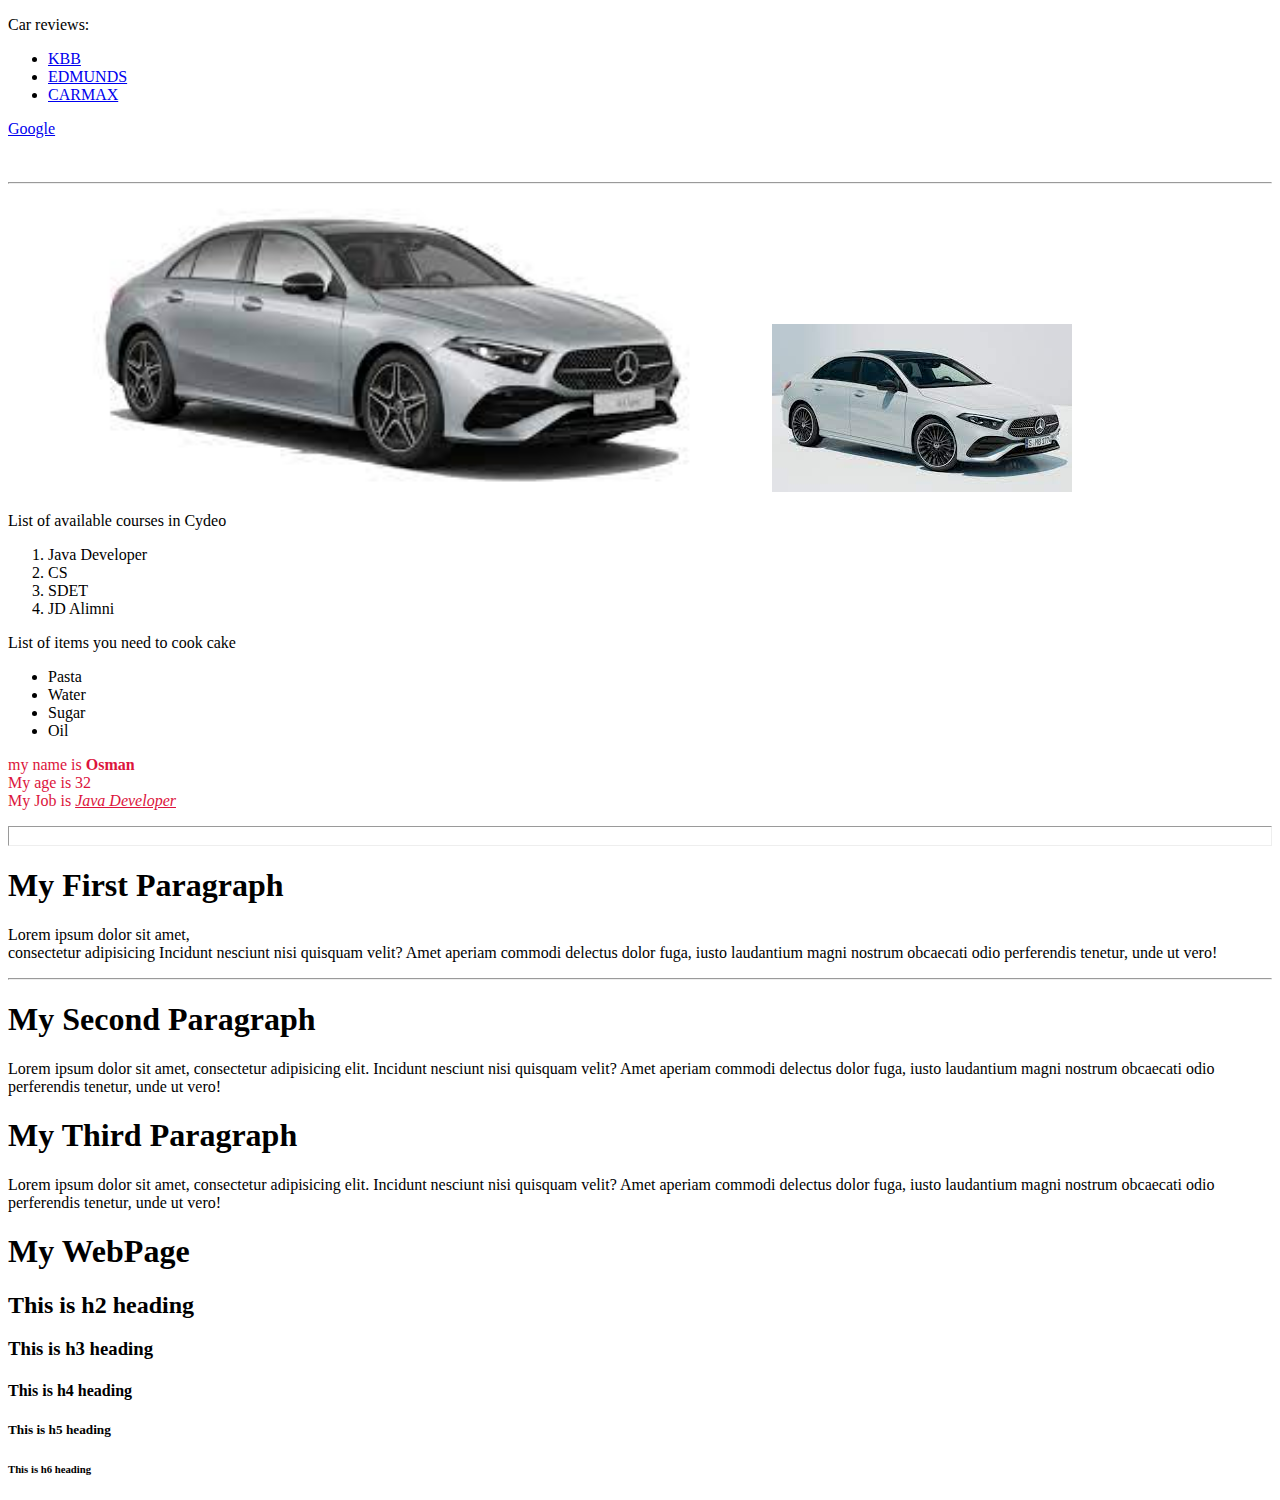
<file: files/index.html>
<!DOCTYPE html>
<html lang="en">
<head>
    <meta charset="UTF-8">
    <title>Title</title>
</head>
<body>

<p>
    Car reviews:
</p>
<ul>
    <li><a href="https://www.kbb.com/" target="_blank"> KBB </a> </li>
    <li><a href="https://www.edmunds.com/" target="_blank">EDMUNDS</a></li>
    <li><a href="https://www.carmax.com/"target="_blank">CARMAX</a></li>
</ul>
<a href="https://www.google.com/">   Google</a>
<br>
<br>
<br>
<hr>

<img height="300px"       src="[data-uri]" >

<img src="mercedes.jpg" >

<!--This is comment line-->

<p>
    List of available courses in Cydeo
    <ol>
    <li>Java Developer</li>
    <li>CS</li>
    <li>SDET</li>
    <li>JD Alimni</li>
</ol>
</p>
<p>
    List of items you need to cook cake
<ul>
    <li>Pasta</li>
    <li>Water</li>
    <li>Sugar</li>
    <li>Oil</li>
</ul>
</p>




<p style="color: crimson">
    my name is <strong>Osman</strong> <br> My age is 32 <br> My Job is <em> <u>Java Developer</u></em>
</p>
<hr size="20px"   />







<h1>My First Paragraph</h1>
<p>Lorem ipsum dolor sit amet,<br> consectetur adipisicing Incidunt nesciunt nisi quisquam velit?
    Amet aperiam commodi delectus dolor fuga,
    iusto laudantium magni nostrum obcaecati odio perferendis tenetur, unde ut vero!</p>
<hr>
<h1>My Second Paragraph</h1>
<p>Lorem ipsum dolor sit amet, consectetur adipisicing elit. Incidunt nesciunt nisi quisquam velit?
    Amet aperiam commodi delectus dolor fuga,
    iusto laudantium magni nostrum obcaecati odio perferendis tenetur, unde ut vero!</p>
<h1>My Third Paragraph</h1>
<p>Lorem ipsum dolor sit amet, consectetur adipisicing elit. Incidunt nesciunt nisi quisquam velit?
    Amet aperiam commodi delectus dolor fuga,
    iusto laudantium magni nostrum obcaecati odio perferendis tenetur, unde ut vero!</p>

<h1>My WebPage</h1>
<h2>This is h2 heading</h2>
<h3>This is h3 heading</h3>
<h4>This is h4 heading</h4>
<h5>This is h5 heading</h5>
<h6>This is h6 heading</h6>





</body>
</html>
</file>
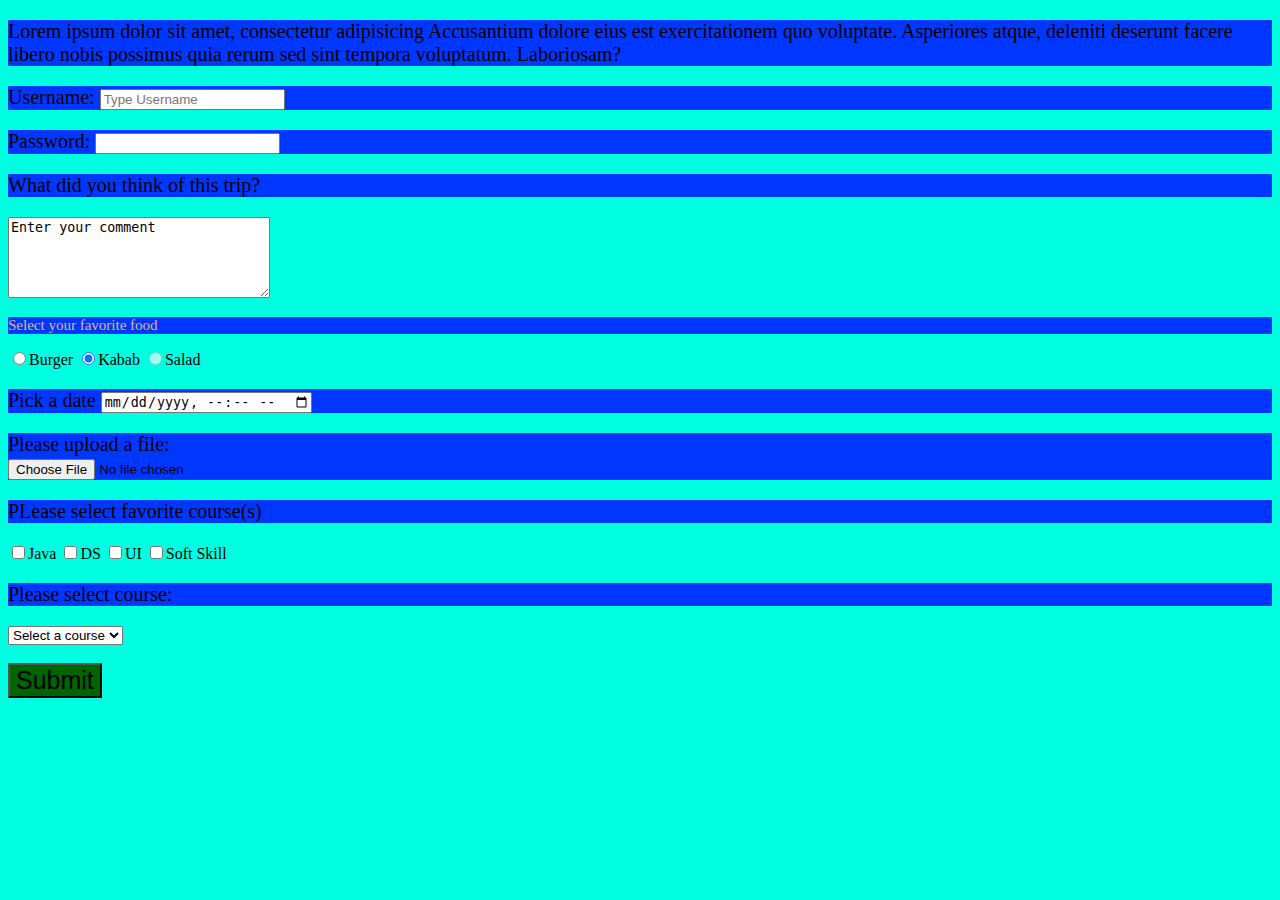
<file: files/forms.html>
<!DOCTYPE html>
<html lang="en">
<head>
    <meta charset="UTF-8">
    <title>Forms Practice</title>
  <link rel="stylesheet" href="css/styles.css">

</head>
<body     >

<form >
  <p >
    Lorem ipsum dolor sit amet, consectetur adipisicing Accusantium dolore eius est exercitationem quo voluptate. Asperiores atque, deleniti deserunt facere libero nobis possimus quia rerum sed sint tempora voluptatum. Laboriosam?
  </p>
  <p >
    Username:
    <input type="text" name="username" placeholder="Type Username">
  </p>
  <p >
    Password:
    <input type="password">
  </p>
  <p>
    What did you think of this trip?
  </p>
  <textarea  cols="30" rows="5">Enter your comment</textarea>
  <br>
  <p class="claas1">Select your favorite food</p>
  <input type="radio" name="food" value="burger">Burger
  <input type="radio" name="food" value="kabab" checked>Kabab
  <input type="radio" name="food" value="burger" disabled>Salad
  
  <p>Pick a date
    <input type="datetime-local">
  </p>
  <p>Please upload a file:
    <br>
    <input type="file">
  </p>

  <p>
    PLease select favorite course(s)
  </p>
  <label for="j">
    <input type="checkbox" name="course" value="java" id="j">Java
  </label>

  <input type="checkbox" name="course" value="DS">DS
  <input type="checkbox" name="course" value="UI">UI
  <input type="checkbox" name="course" value="softSkill">Soft Skill

  <p>Please select course: </p>
  <select name="course">
    <option value="" disabled selected>Select a course</option>
    <option value="jd">Java Developer</option>
    <option value="sdet">Java SDET</option>
    <option value="cs">Cyber Security</option>
  </select>
  <br>
  <br>
  <input class="btn" type="submit" name="sign up">



</form>

</body>
</html>
</file>
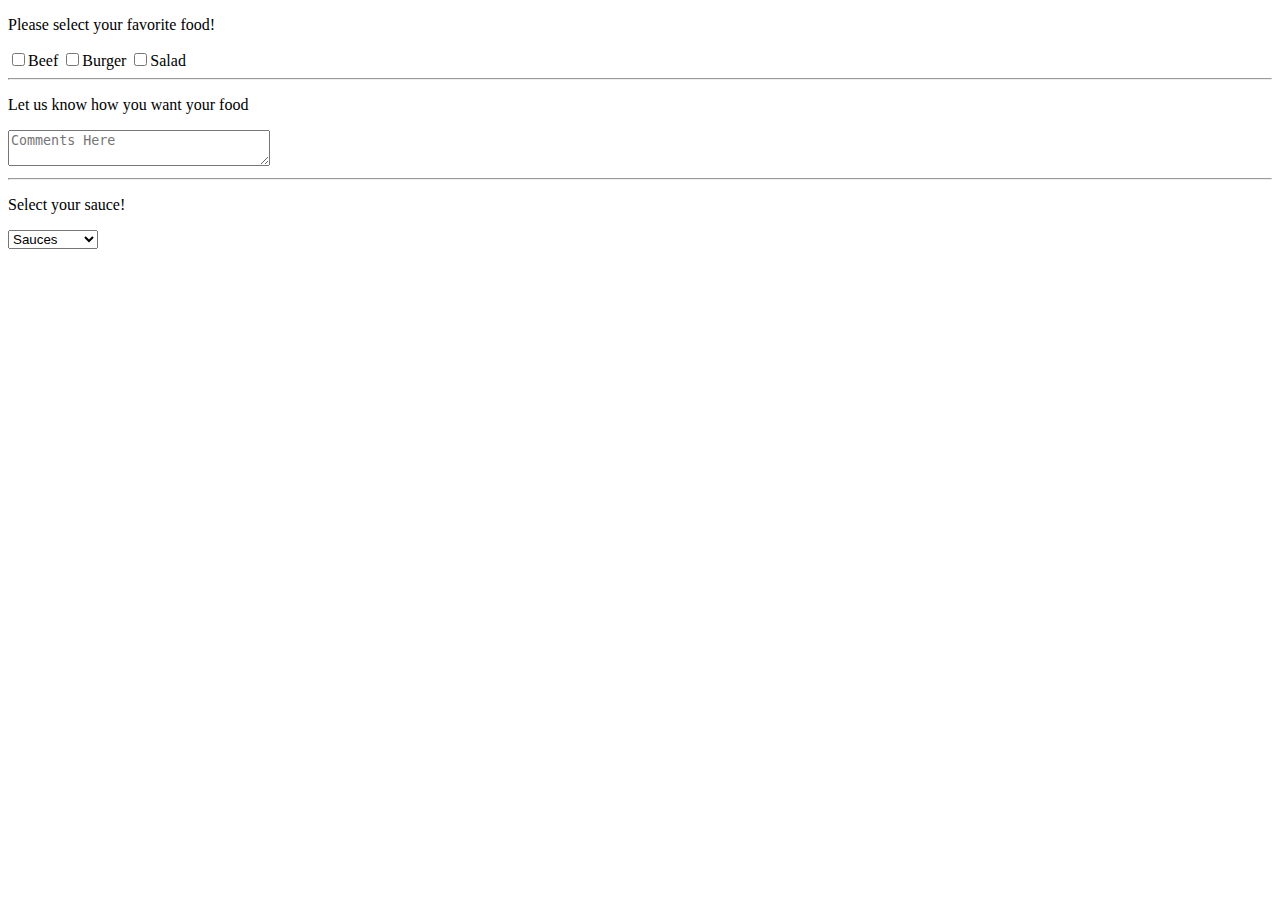
<file: files/practice.html>
<!DOCTYPE html>
<html lang="en">
<head>
    <meta charset="UTF-8">
    <title>Practice</title>
</head>
<body>
<form >
  <p   >
    Please select your favorite food!</p>
  <input type="checkbox" name="food" value="beef">Beef
  <input type="checkbox" name="food" value="burger">Burger
  <input type="checkbox" name="food" value="salad">Salad
  <hr>
  <p>Let us know how you want your food</p>
  <textarea  cols="30" rows=2 placeholder="Comments Here"></textarea>
  <hr>

  <p>Select your sauce!</p>
  <select name="sauces" id="s" >
    <option value="sauces" disabled selected>Sauces</option>
    <option value="tomato">Tomato</option>
    <option value="hotPepper">Hot Pepper</option>
    <option value="oil">Olive Oil</option>
  </select>
  


</form>


</body>
</html>
</file>
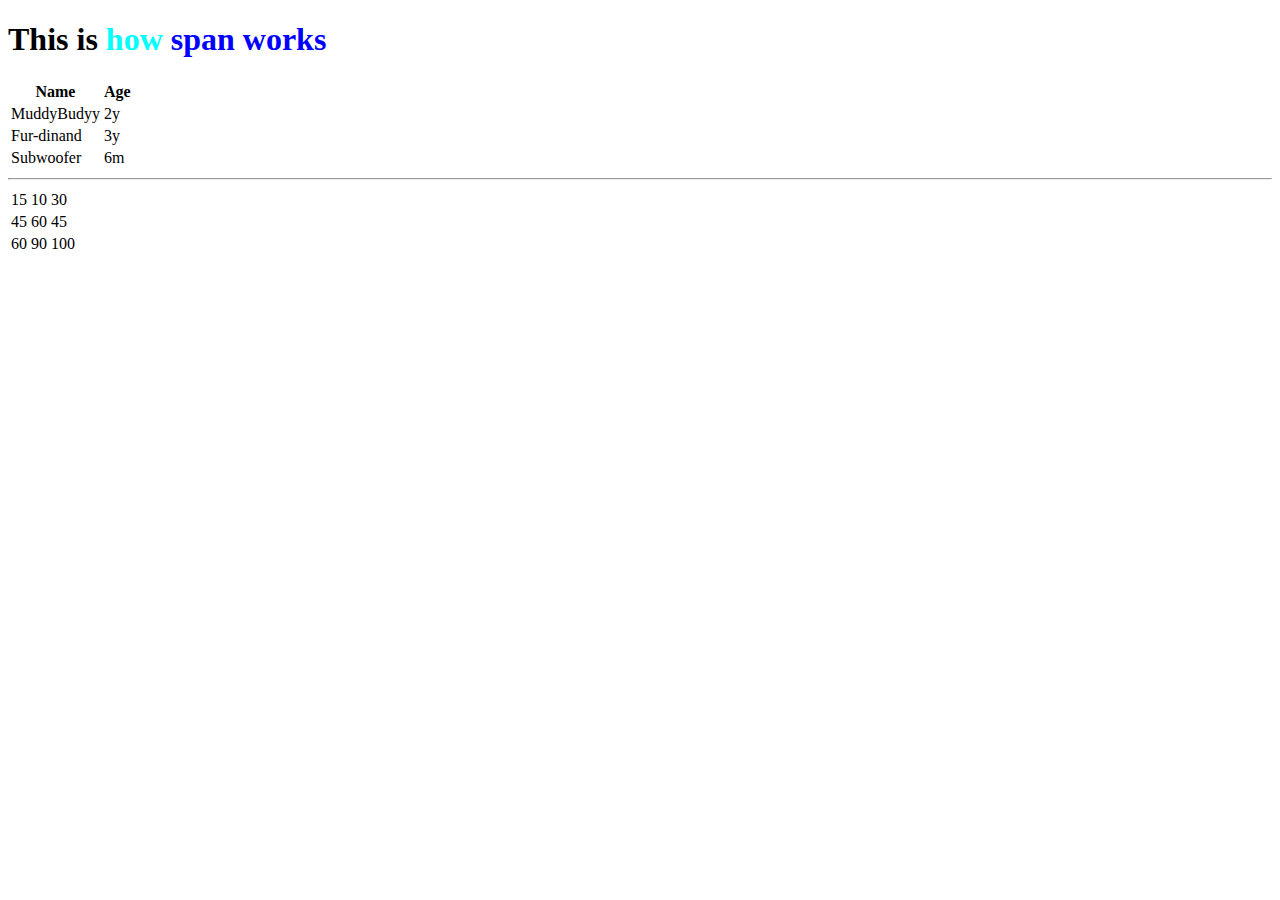
<file: files/welcome.html>
<!DOCTYPE html>
<html lang="en">
<head>
    <meta charset="UTF-8">
    <title>Welcome</title>
</head>
<body>

<h1>This is <span style="color: aqua">  how </span>  <span style="color: blue">span works</span></h1>


<table>
    <thead>
    <tr>
        <th>Name</th>
        <th>Age</th>
    </tr>
    </thead>
<tbody>
    <tr>
        <td>MuddyBudyy</td>
        <td>2y</td>
    </tr>
    <tr>
        <td>Fur-dinand</td>
        <td>3y</td>
    </tr>
    <tr>
        <td>Subwoofer</td>
        <td>6m</td>
    </tr>
</tbody>

</table>


<hr>
<table>
    <tr>
        <td>15</td>
        <td>10</td>
        <td>30</td>
    </tr>
    <tr>
        <td>45</td>
        <td>60</td>
        <td>45</td>
    </tr>
    <tr>
        <td>60</td>
        <td>90</td>
        <td>100</td>
    </tr>


</table>


</body>
</html>
</file>
<file: files/css/styles.css>
body {
    background-color: #00ffe1;
}
p{
    background-color: #0037ff;
    font-size: 20px;
    font-family: "Comic Sans MS";
}

.claas1{
    background-color: #0037ff;
    font-size: 15px;
    font-family:"Arial Black";
    color: burlywood;
}


.btn{
    background-color: darkgreen;
    font-size: 25px;
}
.btn:hover{
    background-color: #080064;
    font-size: 35px;
}
</file>
